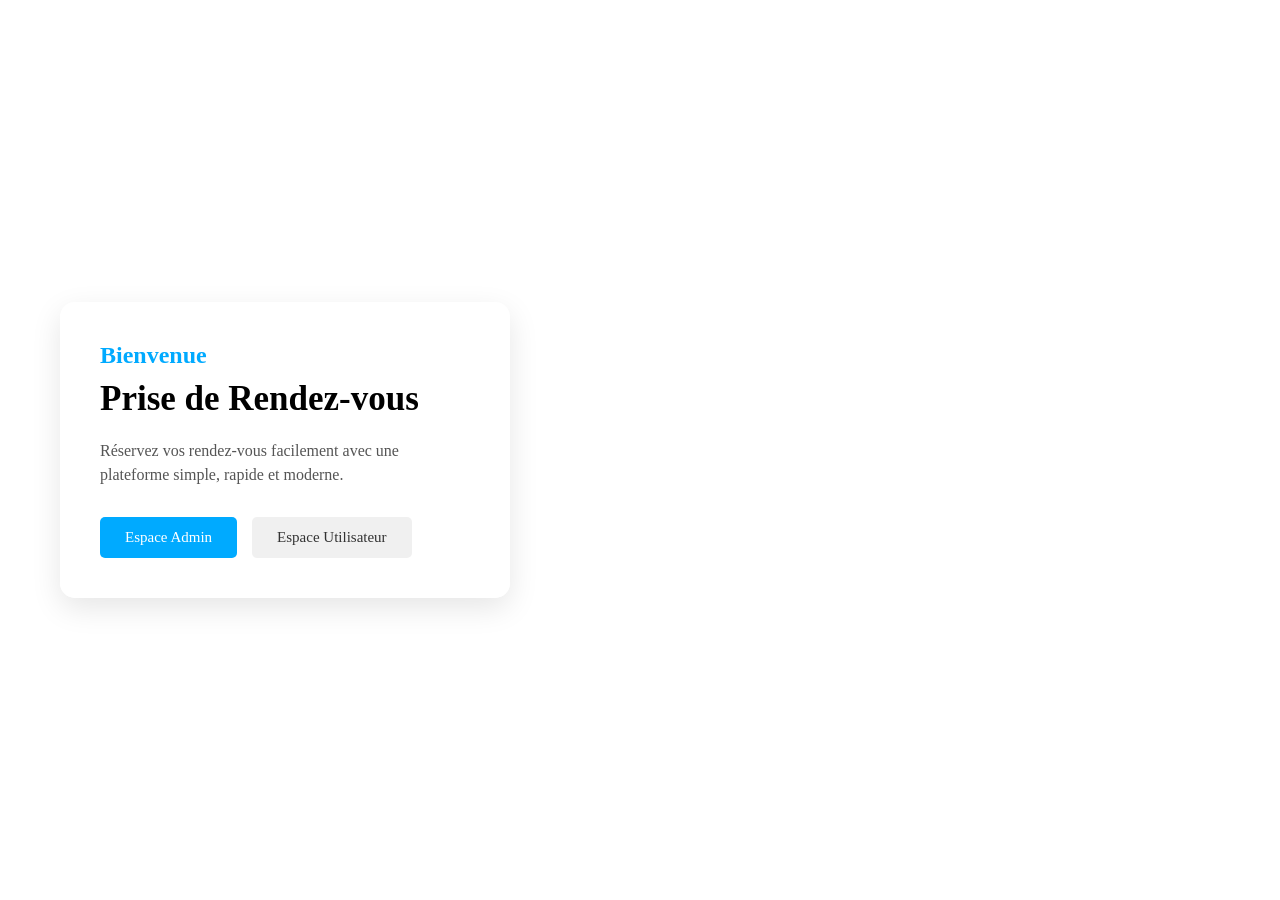
<file: index.html>
<!DOCTYPE html>
<html lang="fr">
<head>
    <meta charset="UTF-8">
    <title>Rendez-vous en ligne</title>
    <link rel="stylesheet" href="test.css">
</head>
<body>

  <div class="hero">
    <div class="card">
        <h2>Bienvenue</h2>
        <h1>Prise de Rendez-vous</h1>
        <p>
          Réservez vos rendez-vous facilement avec une plateforme simple,
          rapide et moderne.
        </p>

        <div class="buttons">
            <a href="adminfinal.html" class="btn admin">Espace Admin</a>
            <a href="utilisateurfinal.html" class="btn utilisateur">Espace Utilisateur</a>
        </div>
    </div>

   </div>

</body>
</html>
</file>
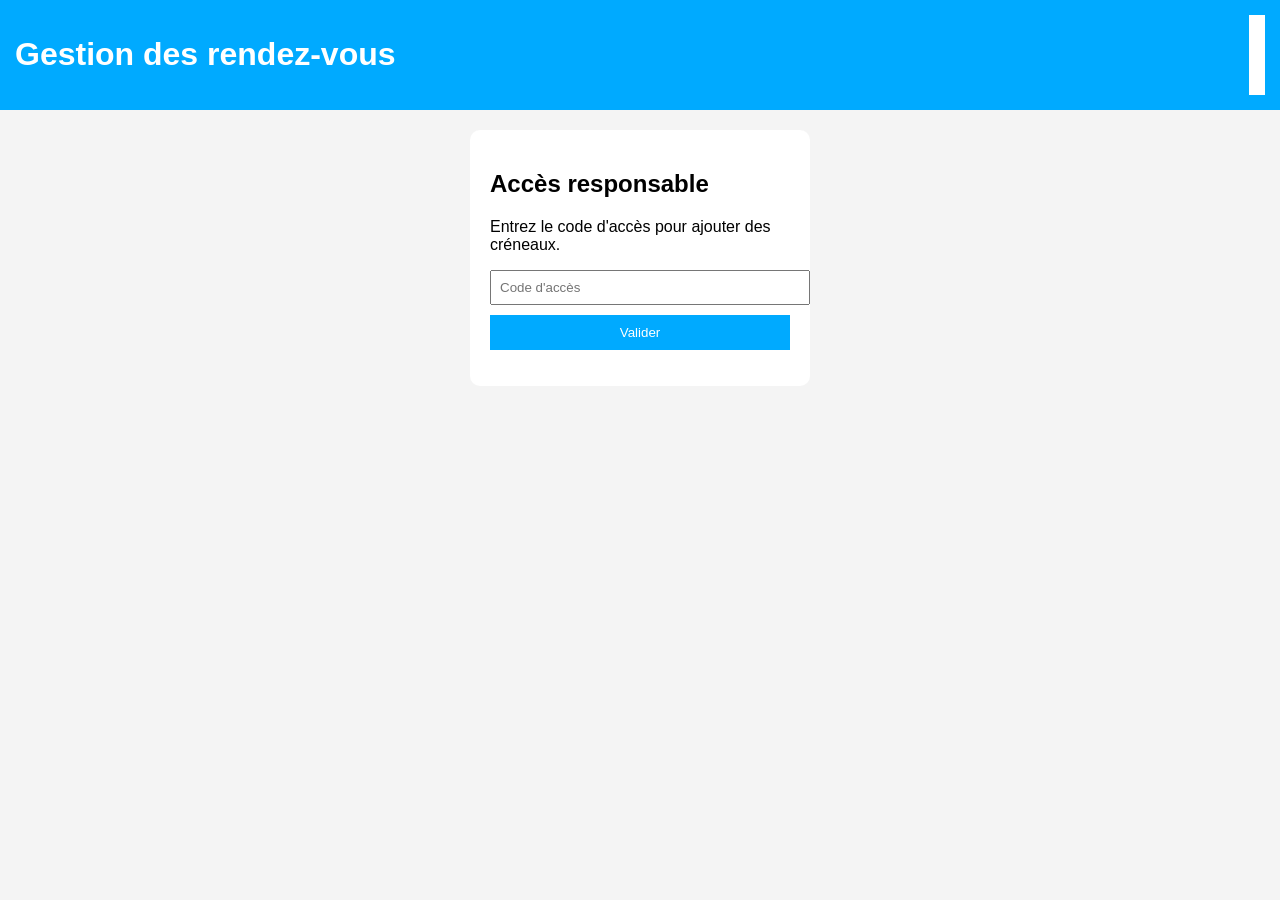
<file: adminfinal.html>
<!DOCTYPE html>
<html lang="fr">
<head>
    <meta charset="UTF-8">
    <meta name="viewport" content="width=device-width, initial-scale=1.0">
    <link rel="stylesheet" href="admin.css">
    <title>Interface administrateur</title>
</head>
<body>

<header>
<h1> Gestion des rendez-vous</h1>
<button  id="darkModeBtn"></button>
</header>

<section class="auth" id="authSection">
  <h2>Accès responsable</h2>
  <p>Entrez le code d'accès pour ajouter des créneaux.</p>
  <input type="password" id="accessCode" placeholder="Code d'accès">
  <button type="button" id="accessBtn">Valider</button>
  <p id="accessMessage"></p>
</section>

<section class="admin hidden" id="adminSection">
  <h2>Ajouter un créneau (Responsable)</h2>
  <input type="date" id="date">
  <input type="time" id="heure">
  <button onclick="ajouterCreneau()">Ajouter</button>
</section>

<section id="liste"></section>

<script>
    const darkModeBtn = document.getElementById("darkModeBtn");
    if (darkModeBtn) {
        darkModeBtn.onclick = function() {
            document.body.classList.toggle("dark");
        };
    }
</script>
</body>
<script src="admin.js"></script>
</html>
</file>
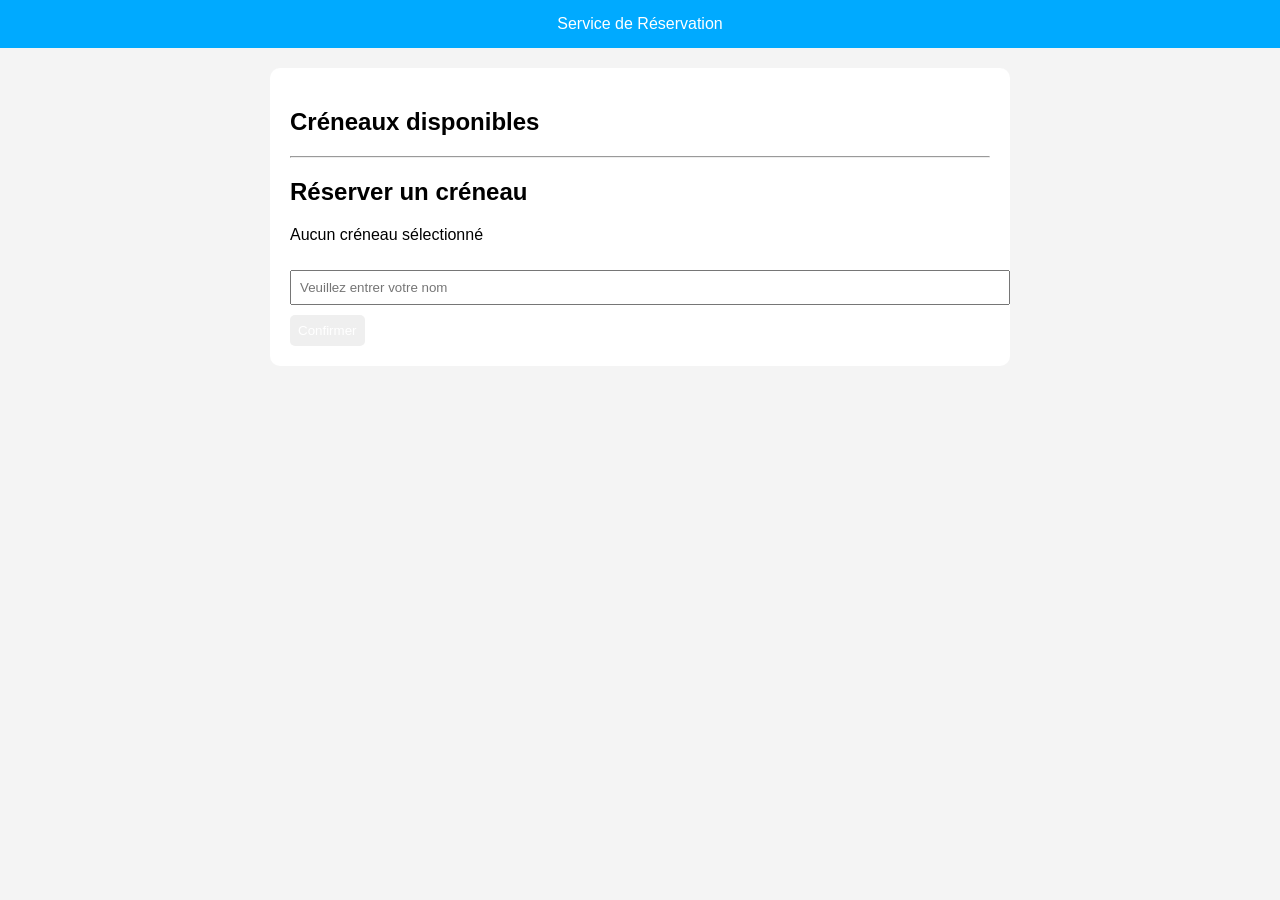
<file: utilisateurfinal.html>
<!DOCTYPE html>
<html lang="fr">
<head>
    <meta charset="UTF-8">
    <meta name="viewport" content="width=device-width, initial-scale=1.0">
    <link rel="stylesheet" href="utilisateur.css">
    <title>Interface utilisateur</title>
</head>
<body>

<header>
 Service de Réservation
</header>

<div class="container">
    <h2>Créneaux disponibles</h2>
  <div id="container"></div>
 
  <hr>

  <h2>Réserver un créneau</h2>
 
  <p id="selectedSlot"> Aucun créneau sélectionné</p>
  <input type="text" id="nomInput" placeholder="Veuillez entrer votre nom">
  <button onclick="confirmer()">
    Confirmer
  </button>

</div>

<script src="utilisateur.js"></script>
</body>
</html>
</file>
<file: test.css>
* {
    margin: 0;
    padding: 0;
    box-sizing: border-box;
}
.hero {
    height: 100vh;
    background: linear-gradient(
        rgba(255,255,255,0.9),
        rgba(255,255,255,0.6)
    ),
    url("https://images.unsplash.com/photo-1588776814546-1ffcf47267a5");

    background-size: cover;
    background-position: center;

    display: flex;
    align-items: center;
    padding-left: 60px;
}
.card {
    background: rgba(255, 255, 255, 0.9);
    padding: 40px;
    border-radius: 15px;
    max-width: 450px;

    box-shadow: 0 10px 30px rgba(0,0,0,0.1);
}
.card h2 {
    color: #00aaff;
    margin-bottom: 10px;
}

.card h1 {
    font-size: 35px;
    margin-bottom: 20px;
}
.card p {
    color: #555;
    margin-bottom: 30px;
    line-height: 1.5;
}
.buttons {
    display: flex;
    gap: 15px;
}
.btn {
    text-decoration: none;
    padding: 12px 25px;
    border-radius: 5px;
    font-size: 15px;
    transition: 0.3s;
}
.admin {
    background: #00aaff;
    color: white;
}
.admin:hover {
    background: #0077cc;
}
.utilisateur {
    background: #f0f0f0;
    color: #333;
}
.utilisateur:hover {
    background: #ddd;
}
@media (max-width: 600px) {

.hero {
  margin: 10px;
  padding: 15px;
}
  
 .card {
     flex-direction: flex;
     align-items: flex-start;
     gap: 10px;
 }   

  .btn {
     width: 100%;
 }   
 
}
</file>
<file: admin.css>
body{
    margin: 0;
    font-family: arial;
    background: #f4f4f4;
    transition: 0.3s;
}

header{
background: #00aaff;
color: white;
padding: 15px;
display: flex;
justify-content: space-between;
}

#darkModeBtn{
background: white;
border: none;
padding: 8px;
cursor: pointer;
}

.admin{
background: white;
width: 300px;
margin: 20px auto;
padding: 20px;
border-radius: 10px;
}

.admin input{
width: 100%;
margin-bottom: 10px;
padding: 8px;
}

#liste{
width: 300px;
margin: auto;
}

.admin button{
background: rgba(143, 143, 157, 0.966);
padding: 10px;
color: white;
border: none;
width: 100%;
}

.slot{
background: white;
margin: 10px 0;
padding: 15px;
border-radius: 10px;
display: flex;
justify-content: space-between;
}

.slot button{
padding: 5px;
border: none;
color: white;
cursor: pointer;
}

body.dark{
background: #121212;
color: white;
}

body.dark .admin,
body.dark .slot{
    background: #1e1e1e;
}

.hidden {
    display: none;
}

.auth {
    background: white;
    width: 300px;
    margin: 20px auto;
    padding: 20px;
    border-radius: 10px;
}

.auth input {
    width: 100%;
    margin-bottom: 10px;
    padding: 8px;
}

.auth button {
    background: #00aaff;
    padding: 10px;
    color: white;
    border: none;
    width: 100%;
}

.auth #accessMessage {
    margin-top: 10px;
    color: red;
}

@media (max-width: 600px) {
header {
    font-size: 18px;
    padding: 15px;
}

 .slot {
     flex-direction: column;
     align-items: flex-start;
     gap: 10px;
 }   

 button {
     width: 100%;
 }   

  input {
      width: 100%;
  }  
}
</file>
<file: utilisateur.css>
body{
margin: 0;
font-family: Arial;
background: #f4f4f4;
}

header{
background:  #00aaff;
color: white;
padding: 15px;
text-align: center;

}

.container{
max-width: 700px;
margin: 20px auto;
background: white;
padding: 20px;
border-radius: 10px;
}

.slot{
display: flex;
justify-content: space-between;
padding: 10px;
margin-bottom: 10px;
border: 1px solid #ddd;
border-radius: 6px;
}

button{
padding: 8px;
border: none;
color: white;
border-radius: 5px;
cursor: pointer;
}

.btn-reserver{
background: green;
}

.btn-liberer {
background: red;
}

input {
width: 100%;
padding: 8px;
margin-top: 10px;
margin-bottom: 10px;
}

@media (max-width: 600px) {

.container {
  margin: 10px;
  padding: 15px;
}
  
header {
    font-size: 18px;
    padding: 15px;
}

 .slot {
     flex-direction: column;
     align-items: flex-start;
     gap: 10px;
 }   

 button {
     width: 100%;
 }   

  input {
      width: 100%;
  }  
}
</file>
